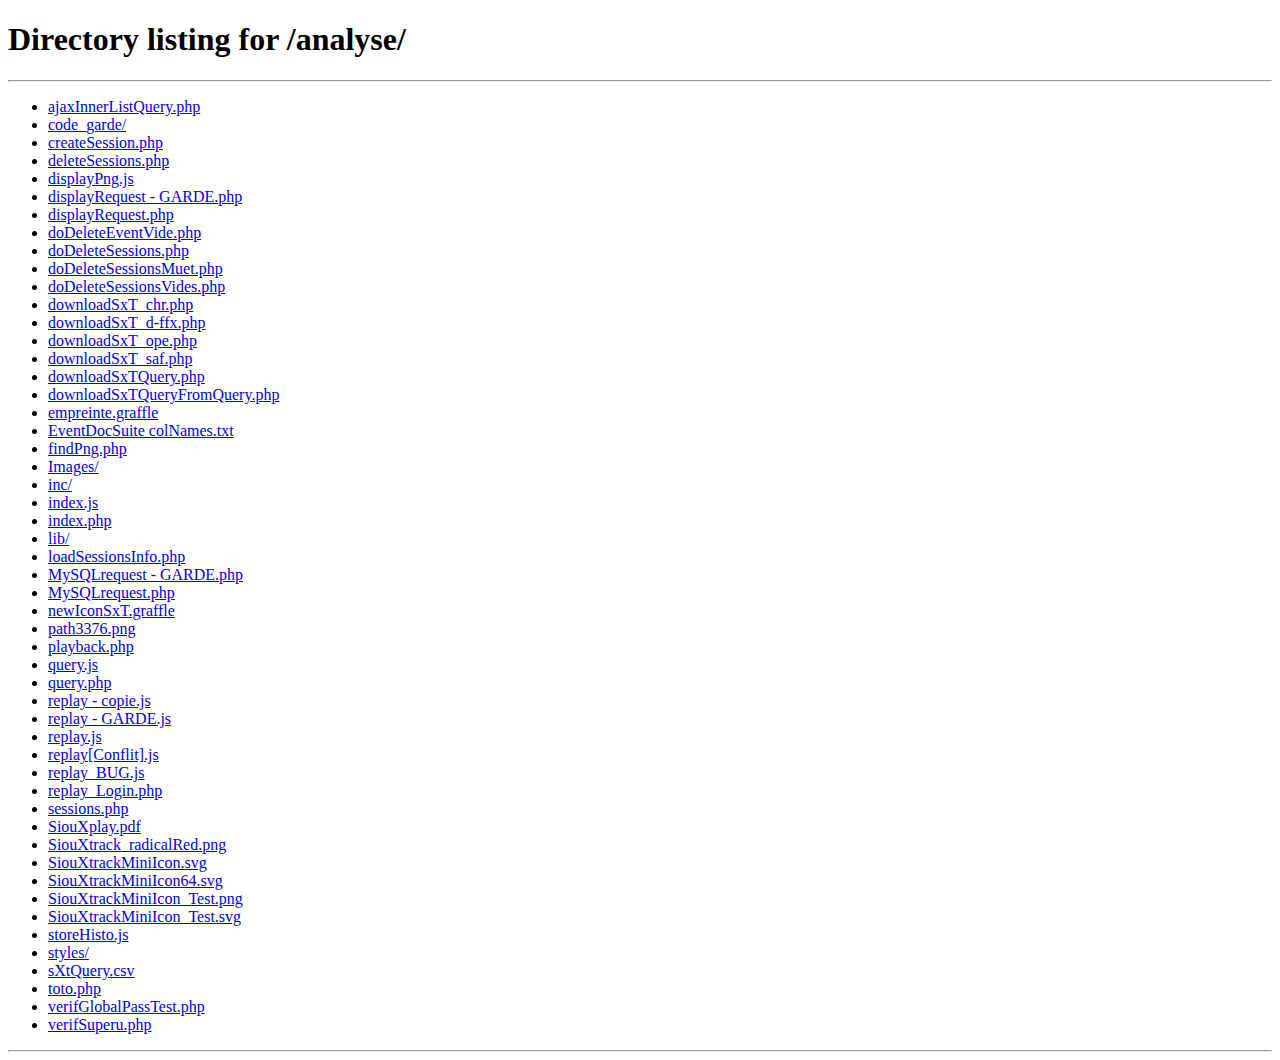
<file: track ???/index.html>
<!DOCTYPE html>
<html>
<head><title> SiouXtrack </title></head>
<body><script>location.href = '../analyse';</script></body>
</html>
<!--
<?php
header("Location: http://www.example.com/explications.htm");
exit();
?>
-->
</file>
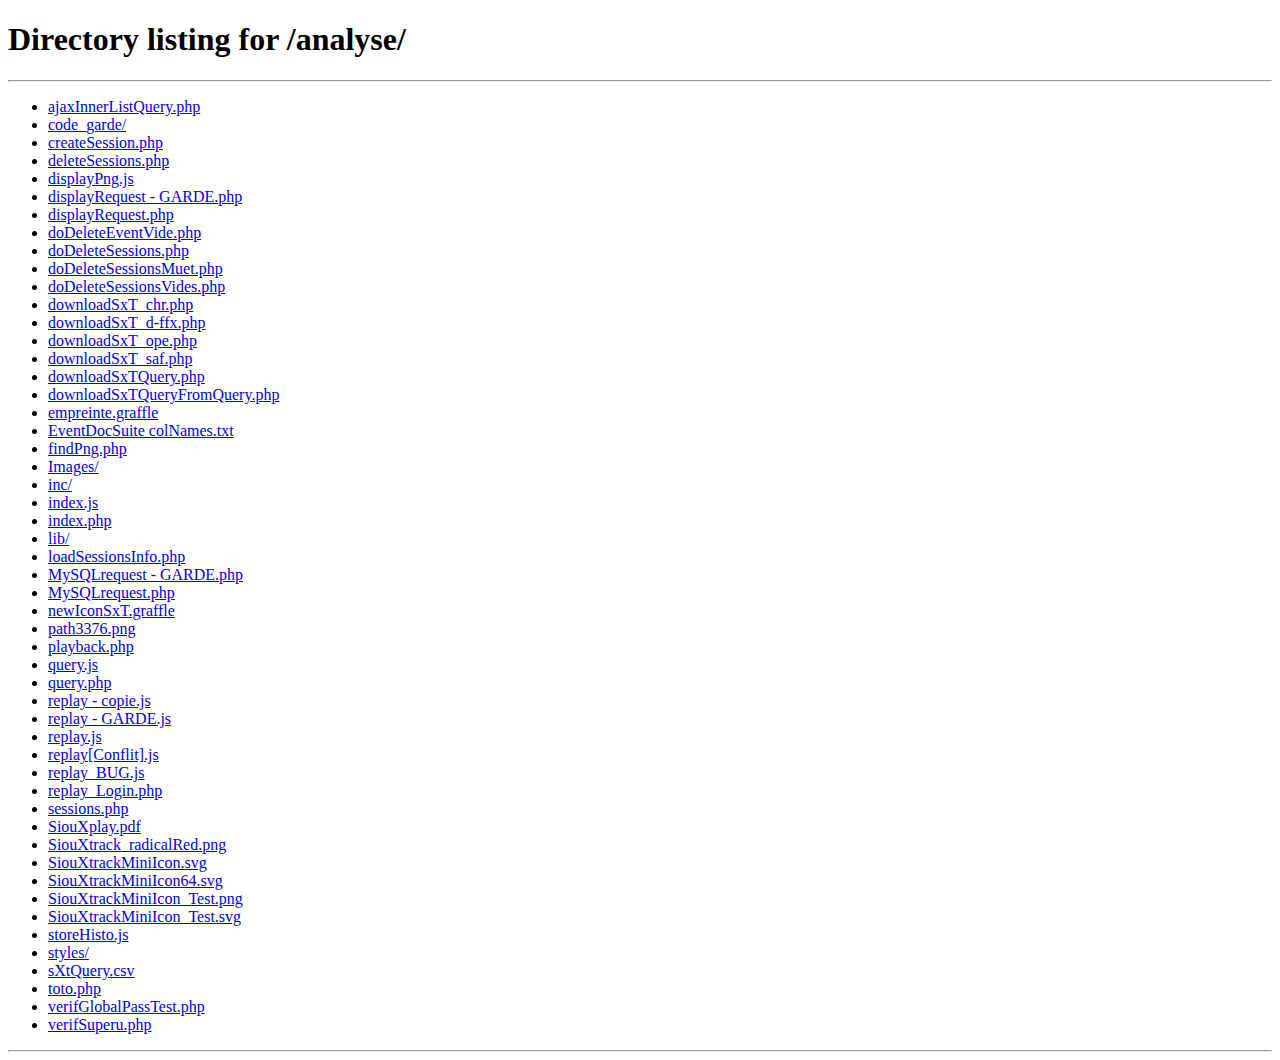
<file: analyse/Images/index.html>
<!DOCTYPE html>
<html>
<head><title> SiouXtrack </title></head>
<body><script>location.href = '..';</script></body>
</html>
<!--
<?php
header("Location: http://www.example.com/explications.htm");
exit();
?>
-->
</file>
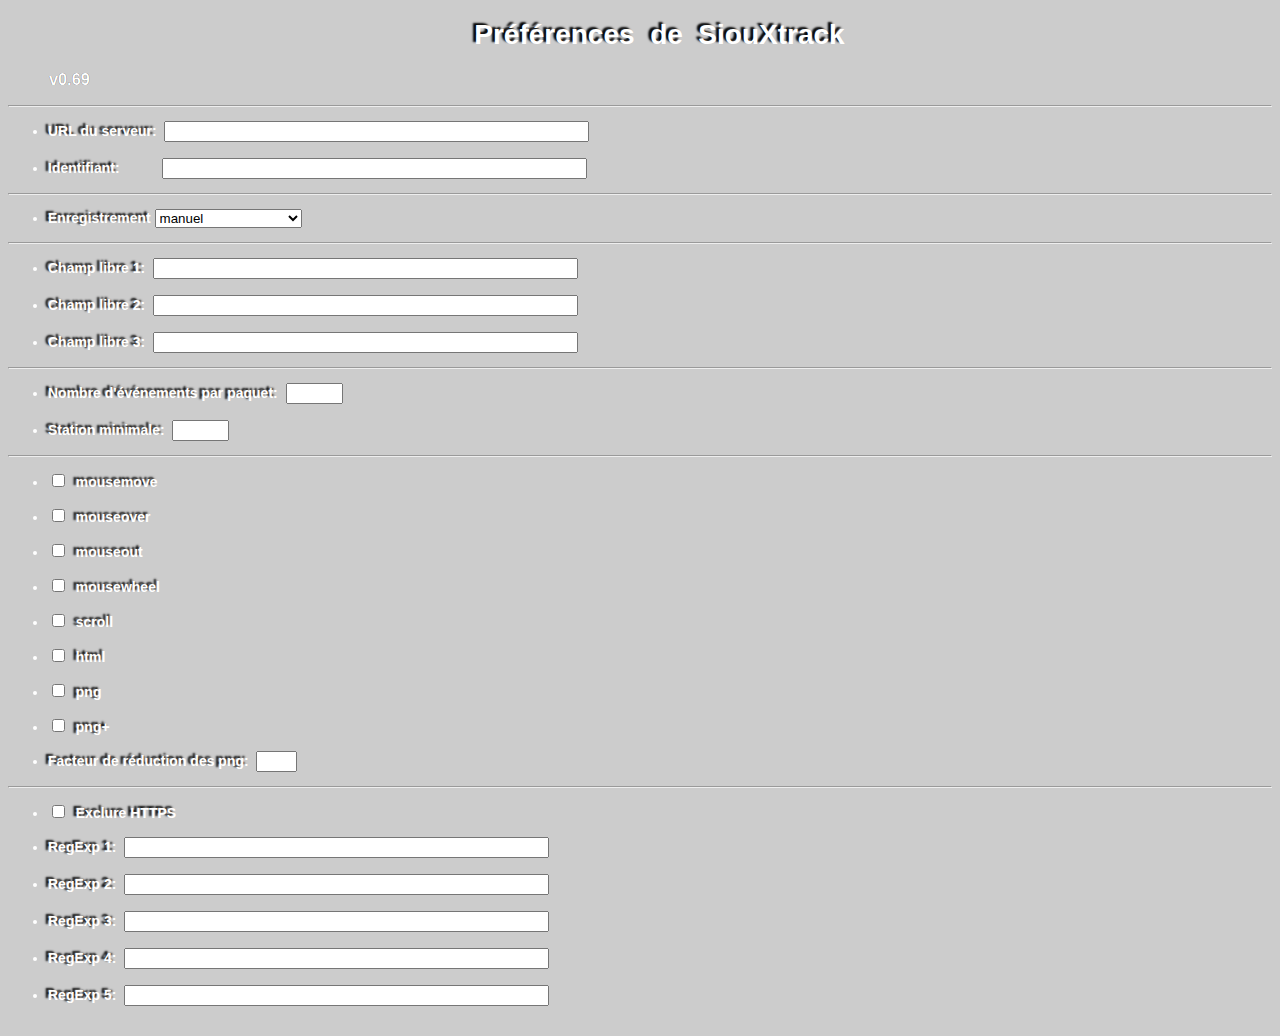
<file: Chrome_SxT/SiouXtrack/options.html>
<!DOCTYPE html>
<html>
<head>
<title>Options</title>
<script src="jquery-2.1.0.min.js"></script>
<style>
  	div {
		text-align:left;
		text-shadow: -3px -2px 2px #000;
		font:bold 14px Helvetica, Arial, sans-serif;
		color:#FFF;
	}
    h1 {
       text-align:center;
    }
    body {
        background-color:#CCC;			/* #CCCECE  #2F393D;	*/
    }
	h3 {
		color:#FFF;  /*CCC*/
		text-shadow: 0px 0px 0px #000;
	}
	#overlay {
		visibility: hidden;
		position: fixed;
		left: 0px;
		top: 0px;
		width:100%;
		height:100%;
		text-align:center;
		z-index: 1000;
		opacity: 0.8;
		background-color: #777784;
	}
	#overlay div {
		width:255px;
		margin: 55px auto;
		background-color: #222;
		border:0px solid #000;
		padding:0px;
		text-align:center;
		opacity: 1;
	}
</style>
</head>

<body>
<div id="wrapper">
<h1>&nbsp;&nbsp;&nbsp;&nbsp;&nbsp;Pr&eacute;f&eacute;rences&nbsp;&nbsp;de&nbsp;&nbsp;SiouXtrack</h1>
<h3>&nbsp;&nbsp;&nbsp;&nbsp;&nbsp;&nbsp;&nbsp;&nbsp;&nbsp;v0.69</h3>
<hr />
<form>
<ul>
    <li>
        <label for="ST_URL">URL du serveur:&nbsp;</label>
        <input type="text" name="ST_URL" id="ST_URL" size="50" />
    </li>
    <br />

    <li>
        <label for="userId">Identifiant:&nbsp;&nbsp;&nbsp;&nbsp;&nbsp;&nbsp;&nbsp;&nbsp;&nbsp;&nbsp;</label>
        <input type="text" name="userId" id="userId" size="50" />
    </li>
</ul>
<hr />

<ul>
	<li>
	<label for="recList">Enregistrement
	<select id="autoRecord" name="autoRecord">
		<option value="manual" id="manual" name="manual" label="manuel"></option>
		<option value="manualHidden" id="manualHidden" name="manualHidden" label="manuel masquable"></option>
		<option value="auto" id="auto" name="auto" label="automatique"></option>
		<option value="autoHidden" id="autoHidden" name="autoHidden" label="automatique masqu&eacute;"></option>
	</select>
	</label>
	</li>
</ul>
<hr />

<ul>
    <li hidden="hidden">
	<label for="STButton">Afficher le bouton d'enregistrement&nbsp;<input type="checkbox" name="STButton" id="STButton"   /></label><br />
    </li>

	<li>
        <label for="freeField1">Champ libre 1:&nbsp;</label>
        <input type="text" name="freeField1" id="freeField1" size="50" />
    </li>
    <br />

    <li>
        <label for="freeField2">Champ libre 2:&nbsp;</label>
        <input type="text" name="freeField2" id="freeField2" size="50" />
    </li>
	<br />
    <li>
        <label for="freeField3">Champ libre 3:&nbsp;</label>
        <input type="text" name="freeField3" id="freeField3" size="50" />
    </li>
</ul>
<hr />
<ul>
    <li>
        <label for="maxEvents">Nombre d'&eacute;v&eacute;nements par paquet:&nbsp;</label>
        <input type="text" name="maxEvents" id="maxEvents" size="4" />
    </li>
    <br />
    <li>
        <label for="minStation">Station minimale:&nbsp;</label>
        <input type="text" name="minStation" id="minStation" size="4" />
    </li>
</ul>
<hr />
<ul>
    <li>
        <input type="checkbox" name="mousemove" id="mousemove" />&nbsp;&nbsp;mousemove<br />
    </li>
    <br />
    <li>
        <input type="checkbox" name="mouseover" id="mouseover"  />&nbsp;&nbsp;mouseover<br />
    </li>
    <br />
    <li>
        <input type="checkbox" name="mouseout" id="mouseout" />&nbsp;&nbsp;mouseout<br />
    </li>
    <br />
    <li>
        <input type="checkbox" name="mousewheel" id="mousewheel" />&nbsp;&nbsp;mousewheel<br />
    </li>
    <br />
    <li>
        <input type="checkbox" name="scroll" id="scroll"  />&nbsp;&nbsp;scroll<br />
    </li>
    <br>
    <li>
        <input type="checkbox" name="html" id="html" />&nbsp;&nbsp;html<br />
    </li>
    <br />
    <li>
        <input type="checkbox" name="png" id="png"  />&nbsp;&nbsp;png<br />
    </li>
    <br />
    <li>
        <input type="checkbox" name="pngPlus" id="pngPlus" />&nbsp;&nbsp;png+<br />
    </li>
	<br />
	<li>
        <label for="pngReduc">Facteur de r&eacute;duction des png:&nbsp;</label>
        <input type="text" name="pngReduc" id="pngReduc" size="2" />
    </li>
</ul>
<hr />
<ul>
    <li>
        <input type="checkbox" name="noHTTPS" id="noHTTPS" />&nbsp;&nbsp;Exclure HTTPS<br />
    </li>
	<br />
    <li>
        <label for="regExp1">RegExp 1:&nbsp;</label>
        <input type="text" name="regExp1" id="regExp1" size="50" />
    </li>
    <br>

    <li>
        <label for="regExp2">RegExp 2:&nbsp;</label>
        <input type="text" name="regExp2" id="regExp2" size="50" />
    </li>
    <br />

    <li>
        <label for="regExp3">RegExp 3:&nbsp;</label>
        <input type="text" name="regExp3" id="regExp3" size="50" />
    </li>
    <br />

    <li>
        <label for="regExp4">RegExp 4:&nbsp;</label>
        <input type="text" name="regExp4" id="regExp4" size="50" />
    </li>
    <br />

    <li>
        <label for="regExp5">RegExp 5:&nbsp;</label>
        <input type="text" name="regExp5" id="regExp5" size="50" />
    </li>
    <br>

</ul>
<input type="text" name="authoUserId" id="authoUserId" hidden="hidden">
</form>
</div>

<div id="overlay">
    <div>
		<p>Mot de passe: <input required type="password" name="password" id="password"></p>
    </div>
</div>



<script  src="options.js">


</script>

</body>
</html>
</file>
